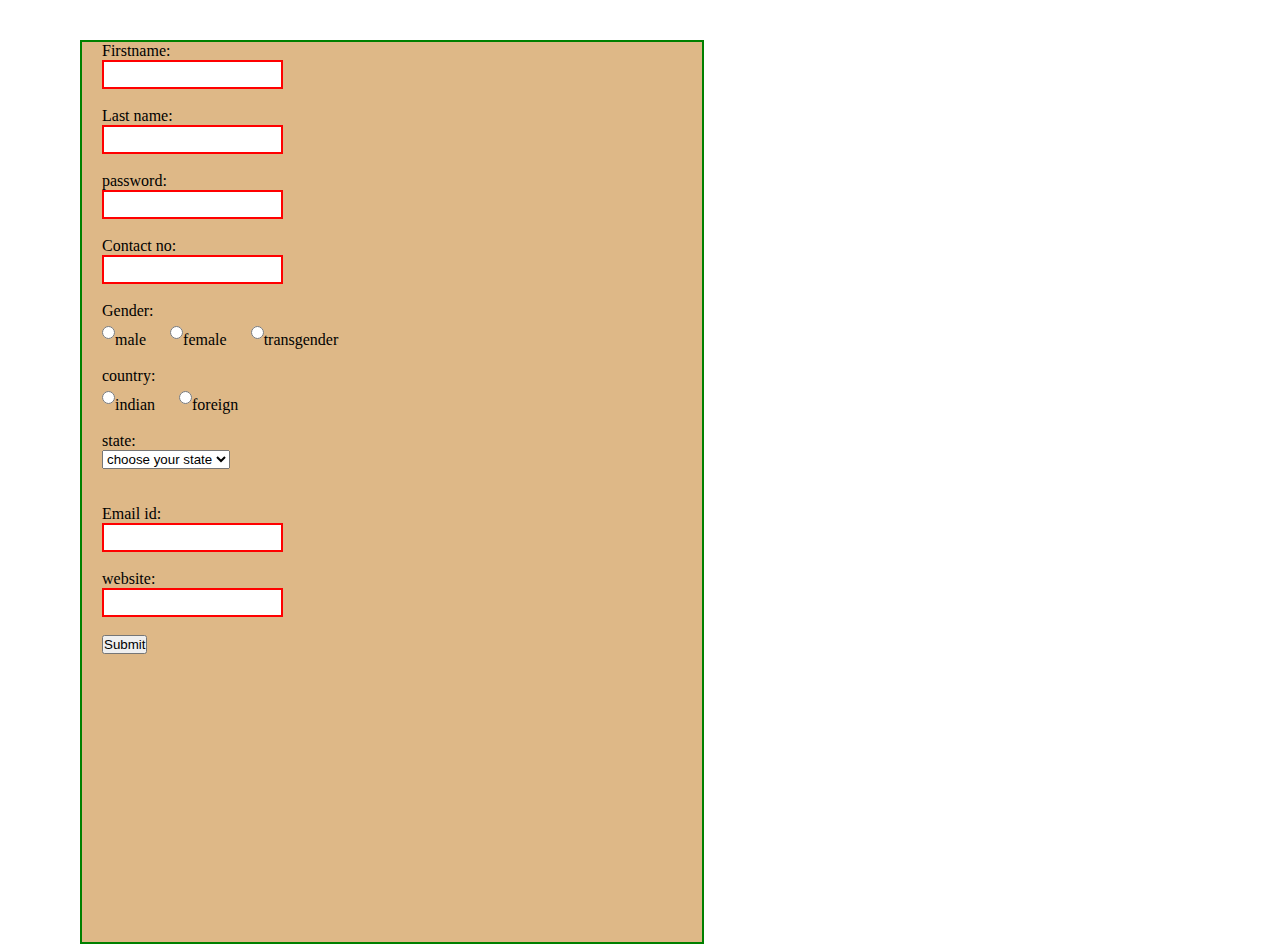
<file: form.html>
<!DOCTYPE html>
<html lang="en">
<head>
    <meta charset="UTF-8">
    <meta name="viewport" content="width=device-width, initial-scale=1.0">
    <title>Form basics</title>
    
    <link rel="stylesheet" href="formstyle.css">
</head>
<body>
    <form>

        <label>Firstname:</label>
        <input type="text" required><br><br>
        <label>Last name:</label>
        <input type="text" required><br><br>


        <label>password:</label>
        <input type="password" pattern="(?=.*\d)(?=.*[a-z])(?=.[A-Z]).{4,}" title "Must containat least one number and one uppercase and one lowercase letter,and atleast 8 or more characters "><br><br>

        <label>Contact no:</label>
    <input type="number" required><br><br>
        <label>Gender:</label>
        <input type="radio">male
        <input type="radio" >female
        <input type="radio">transgender
                  <br><br>
                  <label>country:</label>
        <input type="radio" required>indian
        <input type="radio" required>foreign<br><br>
        
        <label>state:</label>
<select>
    <option>choose your state</option>
    <option>Tamil Nadu</option>
    <option>kerala</option>
    <option>telugana</option>
    <option>karnataka</option>
</select>
        <br><br><br>

        <label>Email id:</label>
        <input type="email" required><br><br>
        <label>website:</label>
        <input type="url" required><br><br>
    

        
        <button>Submit</button>
        

        

    </form>
    
    
</body>
</html>
</file>
<file: formstyle.css>
*
{

    margin:0;padding:0;
    margin-left:20px;


}

form{
    background-color: burlywood;
    border: 2px solid green;
    height:100vh;
    margin-top:40px;
    margin-left:40px;
    width:50% ;

}
label{
    display: block;
}
input {
    margin: left 25px;
    height:25px;
    border:2px solid red;
    color:navy;

}
</file>
